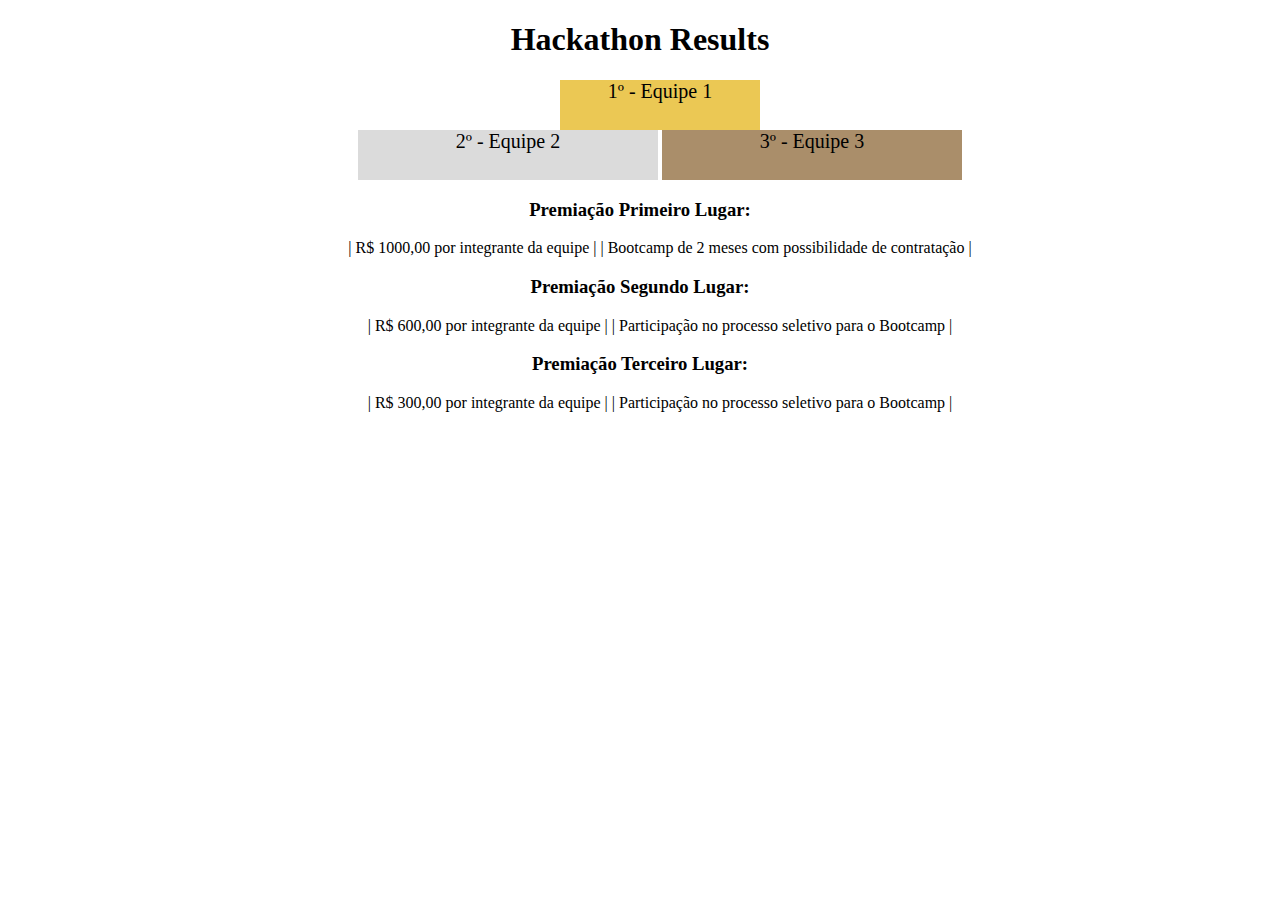
<file: bloco3/dia4/index.html>
<!DOCTYPE html>
<html lang="pt">
  <head>
    <meta charset="UTF-8">
    <meta name="viewport" content="width=device-width, initial-scale=1.0">
    <title>Ranking</title>
    <style>
      h1 {
        text-align: center;
      }

      .first {
        background-color: rgb(235, 200, 84);
        font-size: 20px;
        height: 50px;
        text-align: center;
        width: 200px;
        display: block;
        margin: auto;
      }

      .second {
        background-color: rgb(219, 219, 219);
        font-size: 20px;
        height: 50px;
        text-align: center;
        width: 300px;
      }

      .third {
        background-color: rgb(170, 142, 106);
        font-size: 20px;
        height: 50px;
        text-align: center;
        width: 300px;
      }

      h3 {
          text-align: center;
      }

      ul {
          text-align: center;
      }

      li {
          list-style: none;
          display: inline-block;
          text-align: center;
      }

    </style>
  </head>
  <body>
    <header>
      <h1>Hackathon Results</h1>
    </header>
    <section>
      <ul>
        <li class="first">1º - Equipe 1</li>
        <li class="second">2º - Equipe 2</li>
        <li class="third">3º - Equipe 3</li>
      </ul>
    </section>
    <section>
      <h3>Premiação Primeiro Lugar:</h3>
      <ul>
        <li>| R$ 1000,00 por integrante da equipe |</li>
        <li>| Bootcamp de 2 meses com possibilidade de contratação |</li>
      </ul>
      <h3>Premiação Segundo Lugar:</h3>
      <ul>
        <li>| R$ 600,00 por integrante da equipe |</li>
        <li>| Participação no processo seletivo para o Bootcamp |</li>
      </ul>
      <h3>Premiação Terceiro Lugar:</h3>
      <ul>
        <li>| R$ 300,00 por integrante da equipe |</li>
        <li>| Participação no processo seletivo para o Bootcamp |</li>
      </ul>
    </section>
  </body>
</html>
</file>
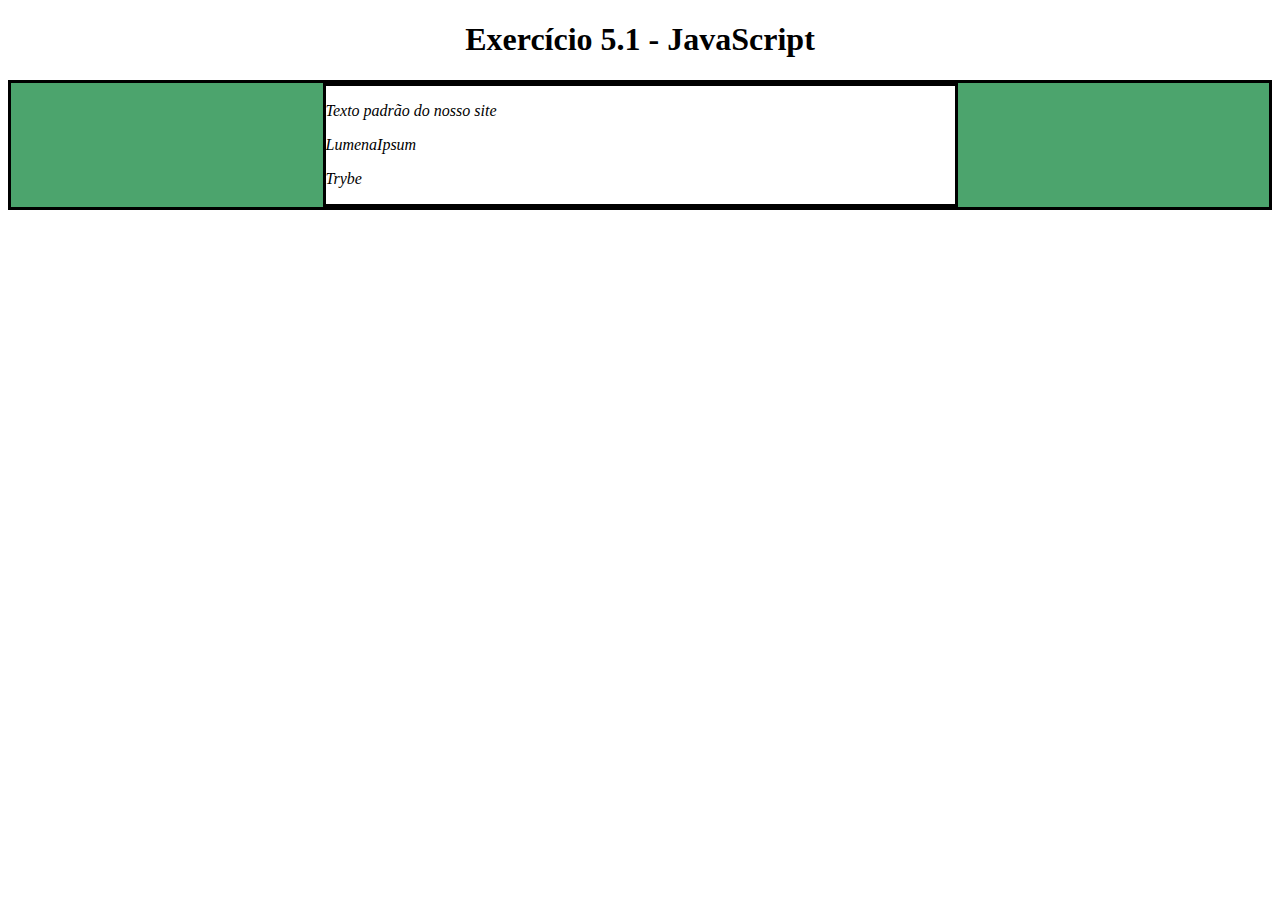
<file: bloco5/dia1/index.html>
<!DOCTYPE html>
<html>
  <head>
    <meta charset="UTF-8" />
    <meta name="viewport" content="width=device-width" />
    <title>Exercício 5.1</title>

    <style>
      div {
        border-color: black;
        border-style: solid;
      }
      .title {
        text-align: center;
      }

      .main-content {
        background-color: yellow;
      }

      .main-content .center-content {
        background-color: red;
        width: 50%;
        margin: 0 auto;
      }

      .main-content .center-content p {
        font-style: italic;
      }
    </style>
  </head>
  <body>
    <h1 class="title">Exercício 5.1 - JavaEscripito</h1>
    <div class="main-content">
      <div class="center-content">
        <p>Texto padrão do nosso site</p>
        <p id="paragraph">-----</p>
        <p>Trybe</p>
      </div>
    </div>
    <script>
    //     Aqui você vai modificar os elementos já existentes utilizando apenas as funções:
    //     - document.getElementById()
    //     - document.getElementsByClassName()
    //     - document.getElementsByTagName()
    // Crie uma função que mude o texto na tag <p> para uma descrição de como você se vê daqui a 2 anos. (Não gaste tempo pensando no texto e sim realizando o exercício)
        document.getElementById("paragraph").innerText = "LumenaIpsum"
    // Crie uma função que mude a cor do quadrado amarelo para o verde da Trybe (rgb(76,164,109)).
        document.getElementsByClassName("main-content")[0].style.backgroundColor = "rgb(76,164,109)"
    // Crie uma função que mude a cor do quadrado vermelho para branco.
        document.getElementsByClassName("center-content")[0].style.backgroundColor = "white"
    // Crie uma função que corrija o texto da tag <h1>.
        document.getElementsByClassName("title")[0].innerText = "Exercício 5.1 - JavaScript"
    // Crie uma função que modifique todo o texto da tag <p> para maiúsculo.
    // Crie uma função que exiba o conteúdo de todas as tags <p> no console.
        console.log(document.getElementsByTagName("p"))
    </script>
  </body>
</html>
</file>
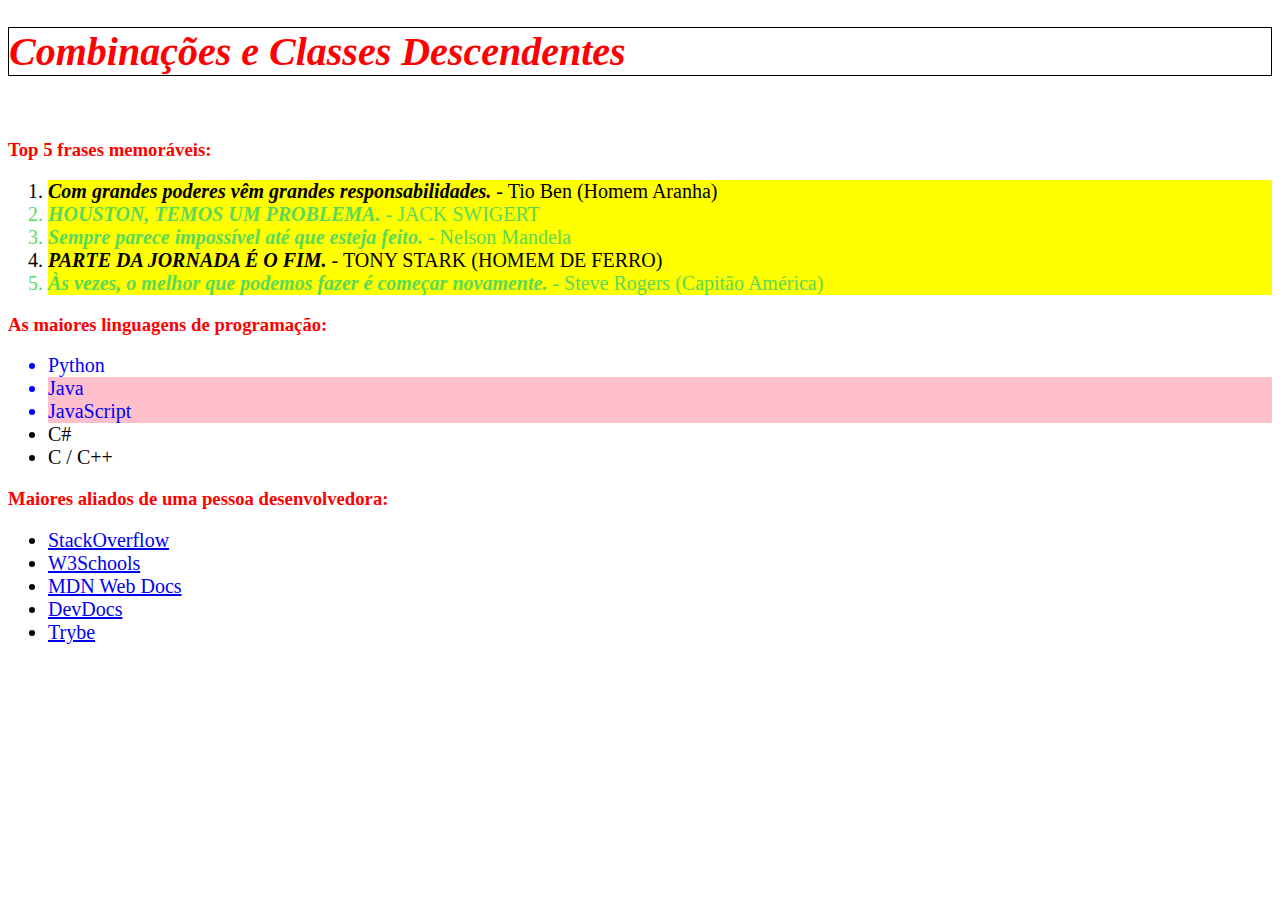
<file: bloco3/dia3/task4/index.html>
<!DOCTYPE html>
<html lang="pt-br">
  <head>
    <meta charset="UTF-8">
    <link rel="stylesheet" href="style.css">
    <title>#GoTrybe</title>
  </head>
  <body>
    <h1><em>Combinações e Classes Descendentes</em></h1>
    <br />
    <h3>Top 5 frases memoráveis:</h3>
    <ol>
      <li><em>Com grandes poderes vêm grandes responsabilidades.</em> - Tio Ben (Homem Aranha)</li>
      <li class="primo par"><em>Houston, temos um problema.</em> - Jack Swigert</li>
      <li class="primo"><em>Sempre parece impossível até que esteja feito.</em> - Nelson Mandela</li>
      <li class="par"><em>Parte da jornada é o fim.</em> - Tony Stark (Homem de Ferro)</li>
      <li class="primo"><em>Às vezes, o melhor que podemos fazer é começar novamente.</em> - Steve Rogers (Capitão América)</li>
    </ol>
    <h3>As maiores linguagens de programação:</h3>
    <ul>
      <li class="top3">Python</li>
      <li class="top3 java">Java</li>
      <li class="top3 java">JavaScript</li>
      <li>C#</li>
      <li>C / C++</li>
    </ul>
    <h3>Maiores aliados de uma pessoa desenvolvedora:</h3>
    <ul>
      <li>
        <a id="stackoverflow" href="https://pt.stackoverflow.com/">StackOverflow</a>
      </li>
      <li>
        <a id="w3schools" href="https://www.w3schools.com/">W3Schools</a>
      </li>
      <li>
        <a id="mdn" href="https://developer.mozilla.org/pt-BR/">MDN Web Docs</a>
      </li>
      <li>
        <a id="devdocs" href="https://devdocs.io/">DevDocs</a>
      </li>
      <li>
        <a id="trybe" href="https://app.betrybe.com/">Trybe</a>
      </li>
    </ul>
  </body>
</html>
</file>
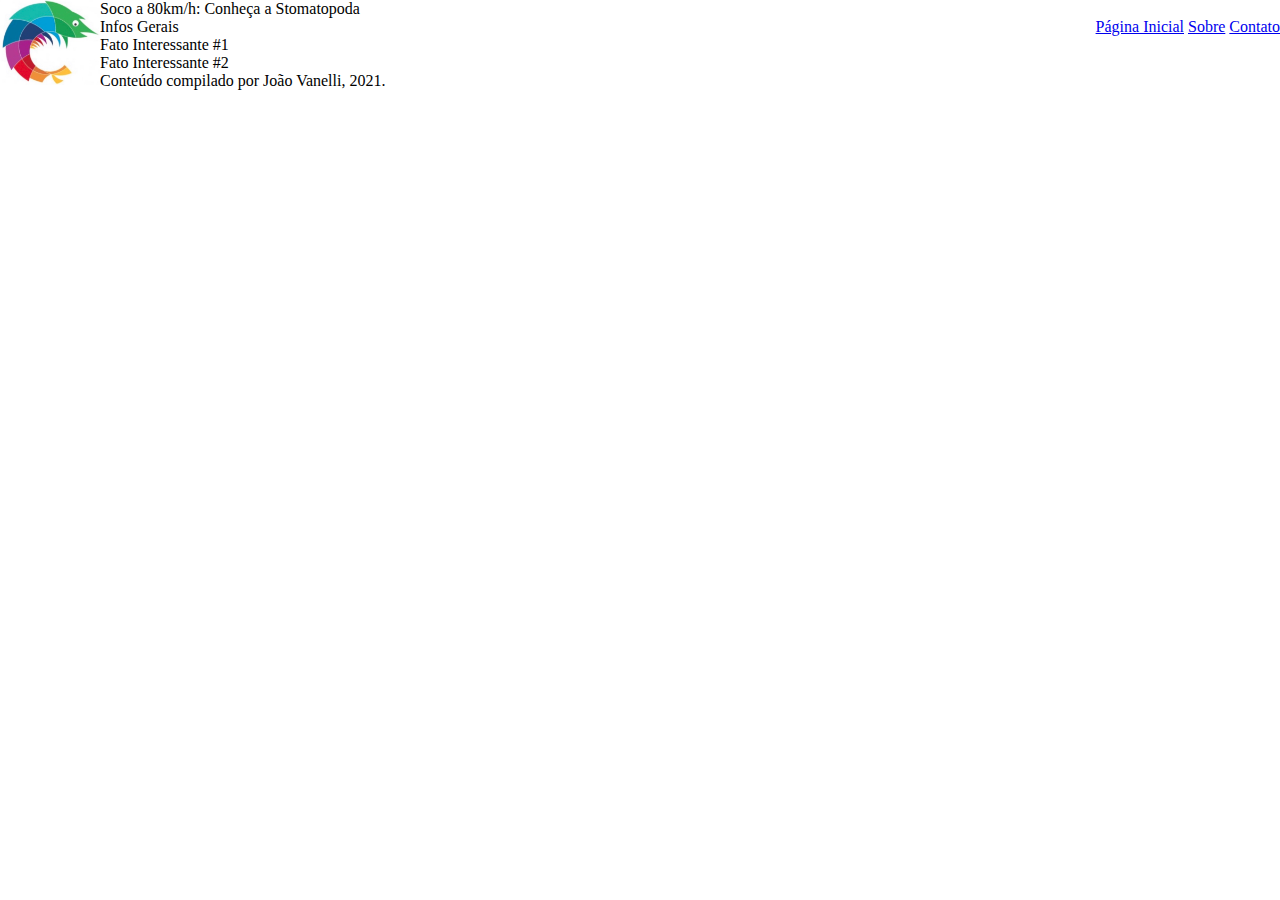
<file: bloco3/dia4/exercise1/index.html>
<!DOCTYPE html>
<html>
  <head>
    <meta charset="UTF-8" />
    <meta name="viewport" content="width=device-width" />
    <link rel="stylesheet" href="style.css">
    <title>Stomatopoda</title>
  </head>
  <body>
    <header>
        <img id="logo" src="mantis-shrimp.png" alt="">
        Soco a 80km/h: Conheça a Stomatopoda
    </header>
    
    <nav>
        <ul>
            <li><a href="#">Página Inicial</a></li>
            <li><a href="#">Sobre</a></li>
            <li><a href="#">Contato</a></li>
        </ul>
    </nav>

    <article>
        <section>
            Infos Gerais

            <!-- Necessário conter seu nome científico , que é Odontodactylus scyllarus , em itálico. Além disso, é preciso que haja informação tabular a respeito de sua classificação científica, em específico: Reino , Filo , Subfilo , Classe , Subclasse e Ordem .  -->
        </section>
        <section>
            Fato Interessante #1

            <!-- Fatos interessantes sobre o animal (adicionar quantos quiser) -->
        </section>
        <section>
            Fato Interessante #2

            <!-- Fatos interessantes sobre o animal (adicionar quantos quiser) -->
        </section>
    </article>

    <footer>
        Conteúdo compilado por João Vanelli, 2021.
    </footer>

  </body>
</html>
</file>
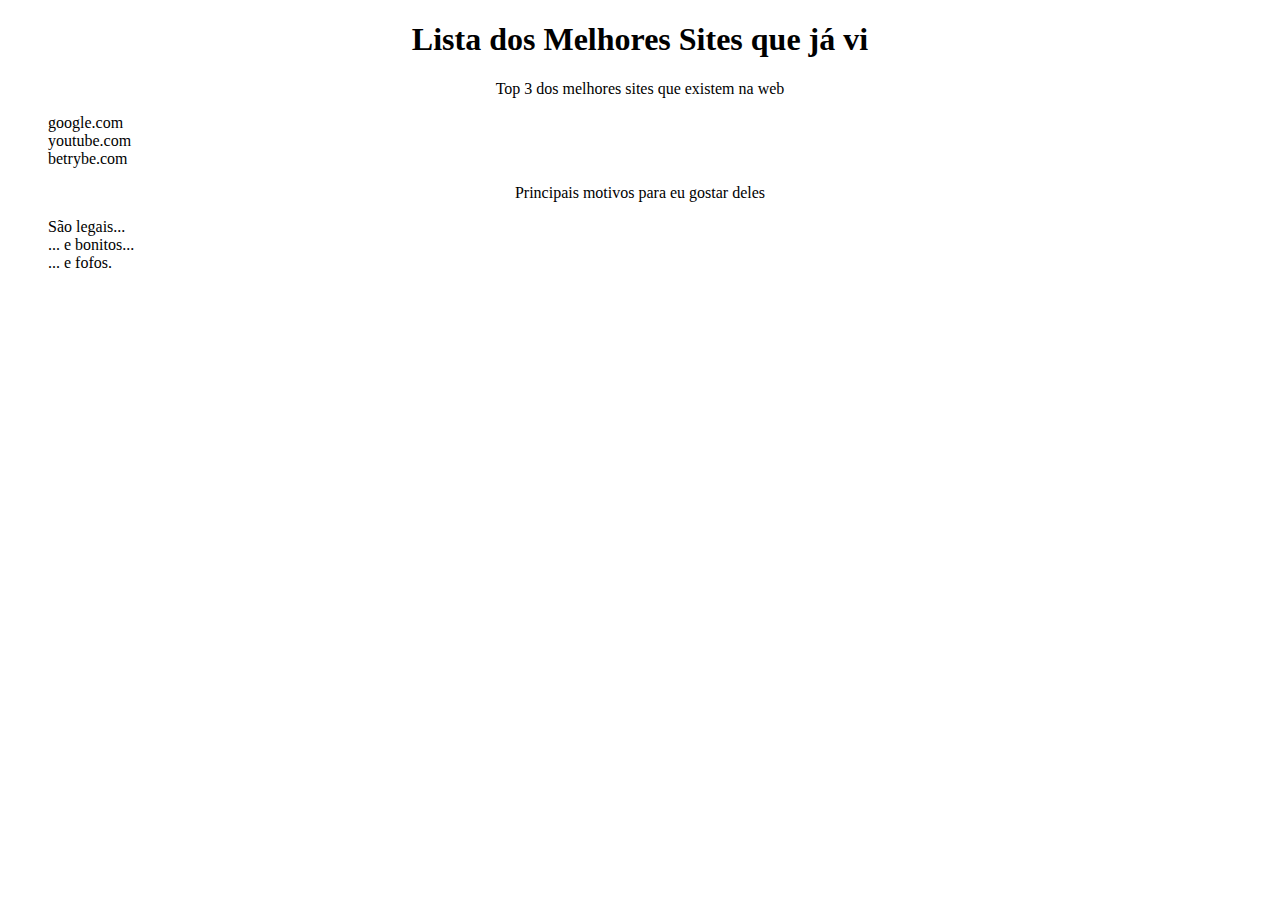
<file: bloco3/dia3/task3/1/index.html>
<!DOCTYPE html>
<html lang="pt-br">
  <head>
    <meta charset="UTF-8">
    <title>Agrupando Seletores</title>
    <link rel="stylesheet" href="style.css">
  </head>
  <body>
    <h1>Lista dos Melhores Sites que já vi</h1>
    <p>Top 3 dos melhores sites que existem na web</p>

    <ol>
        <li>google.com</li>
        <li>youtube.com</li>
        <li>betrybe.com</li>
    </ol>
    <!-- EXERCÍCIOS
 Adicione uma lista ordenada dos 3 melhores sites que você conhece.
 Crie um arquivo no mesmo diretório e nomeie-o de 'style.css'.
 Nesse arquivo .css, adicione os estilos para que:
1 O texto das tags 'h1' e 'p' estejam centralizados.
2 A cor de fundo da sua lista mude quando o cursor estiver sobre o item.
3 A fonte do item mude quando ele for clicado.

    -->
    <p>Principais motivos para eu gostar deles</p>
    <ul>
        <li>São legais...</li>
        <li>... e bonitos...</li>
        <li>... e fofos.</li>
    </ul>
    <!-- EXERCÍCIOS
 Adicione uma lista não ordenada com, pelo menos, 3 características que você gosta.
 No 'style.css', adicione a propriedade 'list-style: none' para ambas as listas.

    -->
  </body>
</html>
</file>
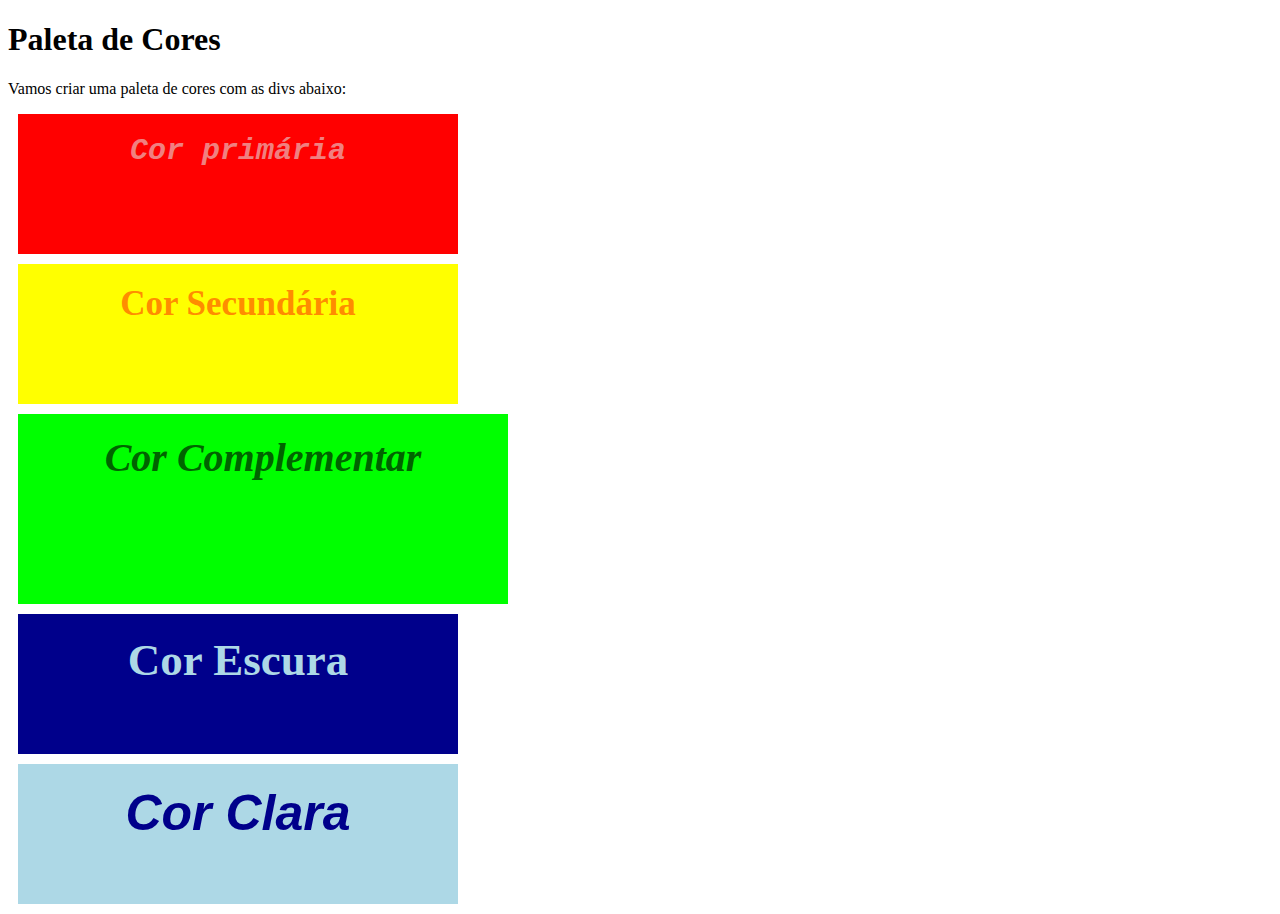
<file: bloco3/dia3/task3/2/index.html>
<!DOCTYPE html>
<html lang="pt-br">
  <head>
  <meta charset="UTF-8">
  <title>Pseudoclasses</title>
  <link rel="stylesheet" href="style.css">
  </head>
  <body>
    <h1>Paleta de Cores</h1>
    <p>Vamos criar uma paleta de cores com as divs abaixo:</p>
    <div>
      <h3>Cor primária</h3>
    </div>
    <div>
      <h3>Cor Secundária</h3>
    </div>
    <div>
      <h3>Cor Complementar</h3>
    </div>
    <div>
      <h3>Cor Escura</h3>
    </div>
    <div>
      <h3>Cor Clara</h3>
    </div>
    <!-- EXERCÍCIOS
 Estilize as divs para que, ao passar o cursor por cima das mesmas, elas
      ganhem uma borda.
 Faça cada div ter uma cor própria.
 Estilize cada uma das tags <h3>.
 Faça a terceira div ser maior que as demais.
 Deixe as tags ímpares <h3> com o texto em itálico.

    -->
  </body>
</html>
</file>
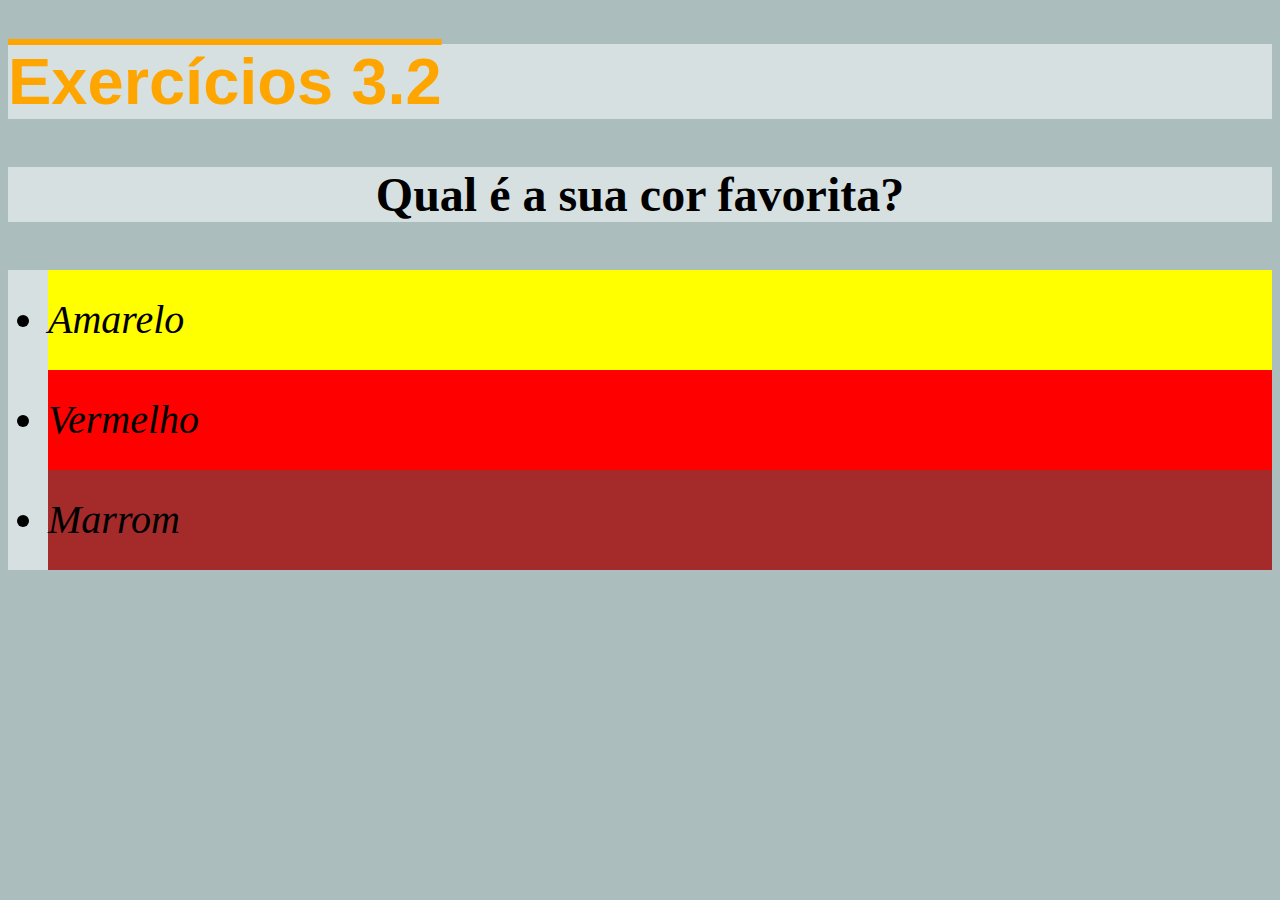
<file: bloco3/dia2/aula3-2.html>
<!DOCTYPE html>
<html lang="pt-br">
  <head>
    <meta charset="UTF-8">
    <title>HTML</title>
    <link rel="stylesheet" type="text/css" href="style.css">
  </head>
  <body>
    <h1>Exercícios 3.2</h1>
    <p class="class">Qual é a sua cor favorita?</p>
    <ul class="class">
      <li id="yellow">Amarelo</li>
      <li id="red">Vermelho</li>
      <li id="brown">Marrom</li>
    </ul>

  </body>
</html>
</file>
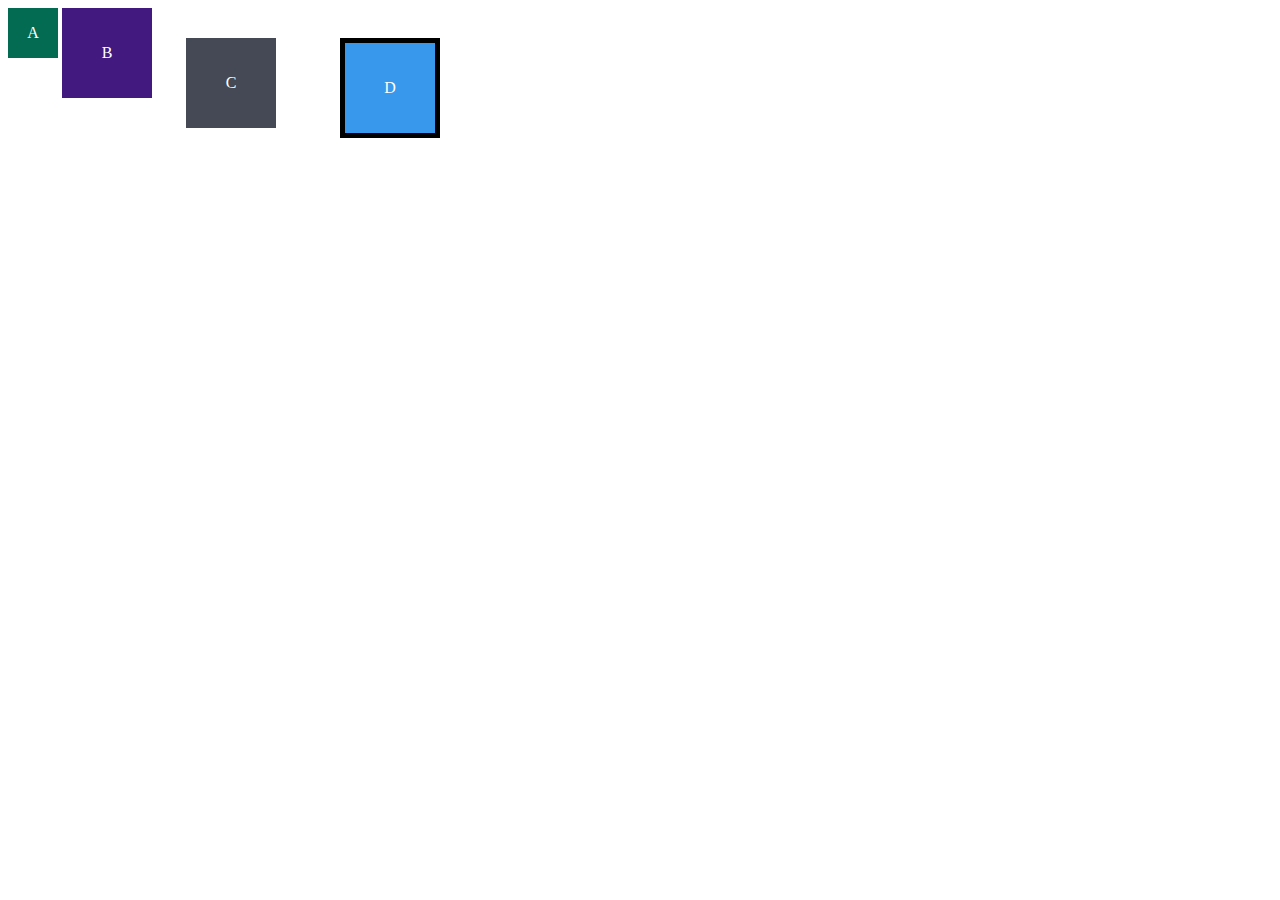
<file: bloco3/dia3/aula3-3.html>
<!DOCTYPE html>
<html lang="en">
<head>
  <meta charset="UTF-8">
  <meta name="viewport" content="width=device-width, initial-scale=1.0">
  <title>Exercício de Fixação: box model</title>
  <link rel="stylesheet" href="style.css">
</head>
<body>
  <div class="caixa width-and-height" style="background: #036b52">A</div>
  <div class="caixa width-and-height padding" style="background: #41197f;">B</div>
  <div class="caixa width-and-height padding margin" style="background: #444955">C</div>
  <div class="caixa width-and-height padding margin border" style="background: #3898EC">D</div>
</body>
</html>
</file>
<file: bloco3/dia3/task4/style.css>
/* - Faça com que todos os itens de Listas Ordenadas tenham uma cor de fundo amarela. Se a numeração do item for PAR, faça a cor de fonte ser verde. Se o número for considerado primo, utilize a propriedade text-transform para deixar o texto maiúsculo. (Dica: combinar classes pode ser útil aqui) */

ol li {
    background-color: yellow;
}

.primo {
    color: rgb(90, 218, 90);
}

.par {
    text-transform: uppercase;
}

/* - Faça todas as tags Header (h1, h2...) possuírem cor de fonte vermelha e, se alguma delas estiver em itálico, aumente seu tamanho para 40px e acrescente uma borda de 1px preta e sólida. */

h1, h3 {
    color: red;
}

h1, h3 em {
    font-size: 40px;
    border: 1px black solid;
}

/* - Faça todas as li's terem 20px de tamanho de fonte e, para todo texto em itálico dentro de alguma li, utilize a propriedade font-weight para deixá-lo negrito. */

li {
    font-size: 20px;
}

li em {
    font-weight: bold;
}

/* - Na listagem de linguagens de programação, faça com que as 3 primeiras da lista possuam cor de fonte azul e, se alguma possuir "java*" no texto, utilize uma cor de fundo rosa. */

.top3 {
    color: blue;
}

.java {
    background-color: pink;
}

/* - (Bônus) Para cada link na lista de aliados da pessoa desenvolvedora, faça com que ao passar o mouse sobre cada um, o texto fique em negrito e assuma a cor de fonte "temática do site"
  Dica 1: Utilize o seletor :hover para controlar o passar do mouse.
  Dica 2: Sugestão de cores padrão. StackOverflow (laranja), W3Schools (verde), MDN (preta), DevDocs (amarela), Trybe (verde). */

#stackoverflow:hover {
    font-weight: bold;
    color: orange;
}

#w3schools:hover {
    font-weight: bold;
    color: green;
}

#mdn:hover {
    font-weight: bold;
    color: black;
}

#devdocs:hover {
    font-weight: bold;
    color: rgb(192, 192, 16);
}

#trybe:hover {
    font-weight: bold;
    color: green;
}
</file>
<file: bloco3/dia4/exercise1/style.css>
* {
    margin: 0;
    padding: 0;
}

#logo {
    width: 100px;
    float: left;
}

nav {
    float: right;
}

li {
    display: inline-block;    
}
</file>
<file: bloco3/dia3/task3/1/style.css>
h1, p {
    text-align: center;
}

ol li:hover {
    background-color: black;
    color: white;
}

ol li:active {
    font-size:30px;
    font-family: sans-serif;
    background-color: thistle;
}

ol, ul {
    list-style: none;
}
</file>
<file: bloco3/dia3/task3/2/style.css>
div {
    height: 100px;
    width: 400px;
    margin: 10px;
    padding: 20px;  
}

h3 {
    margin: 0px;
    text-align: center;
}

div:hover {
    border: 3px solid black;
}

body div:nth-child(3) {
    background-color: red;
}

body div:nth-child(4) {
    background-color: yellow;
}

body div:nth-child(5) {
    background-color: lime;
    height: 150px;
    width: 450px;
}

body div:nth-child(6) {
    background-color: darkblue;
}

body div:nth-child(7) {
    background-color: lightblue;
}

body div:nth-child(3) h3 {
    font-size: 30px;
    font-family: monospace;
    color: lightcoral;
}

body div:nth-child(4) h3 {
    font-size: 35px;
    font-family: fantasy;
    color: darkorange;
}

body div:nth-child(5) h3 {
    font-size: 40px;
    font-family: cursive;
    color: darkgreen;
}

body div:nth-child(6) h3 {
    font-size: 45px;
    font-family: serif;
    color: lightblue;
}

body div:nth-child(7) h3 {
    font-size: 50px;
    font-family: sans-serif;
    color: darkblue;
}

body div:nth-child(odd) h3 {
    font-style: italic;
}
</file>
<file: bloco3/dia2/style.css>
body {
    font-size: 16px;
    background-color: rgb(171, 189, 189);
}

h1 {
    background-color: rgb(215, 224, 224);
    font-size: 65px;
    font-family: sans-serif;
    color: orange;
    text-decoration: overline;
}

ul {
    background-color: lightsalmon;
}

p {
    font-weight: 600;
    font-size: 3em;
    text-align: center;
}

li {
    font-style: italic;
    font-size: 2.5em;
    line-height: 100px;
}

#yellow {
    background-color: yellow;
}

#red {
    background-color: red;
}

#brown {
    background-color: brown;
}

.class {
    background-color: rgb(215, 224, 224);
}
</file>
<file: bloco3/dia3/style.css>
.caixa {
    color: white;
    display: inline-block;
    line-height: 50px;
    text-align: center;
    vertical-align: top;
  }

  .width-and-height {
    height: 50px;
    width: 50px;
  }

  .padding {
  /* insira aqui um padding de 20px na classe abaixo para aplicá-lo aos itens B, C e D */
  padding: 20px;
  }

  .margin {
  /* insira aqui uma margem de 30px na classe abaixo para aplicá-la aos itens C e D */
  margin: 30px;
  }

  .border {
  /* insira aqui uma borda com valor '5px solid black' para aplicá-la ao item D */
  border: 5px solid black;
  }
</file>
